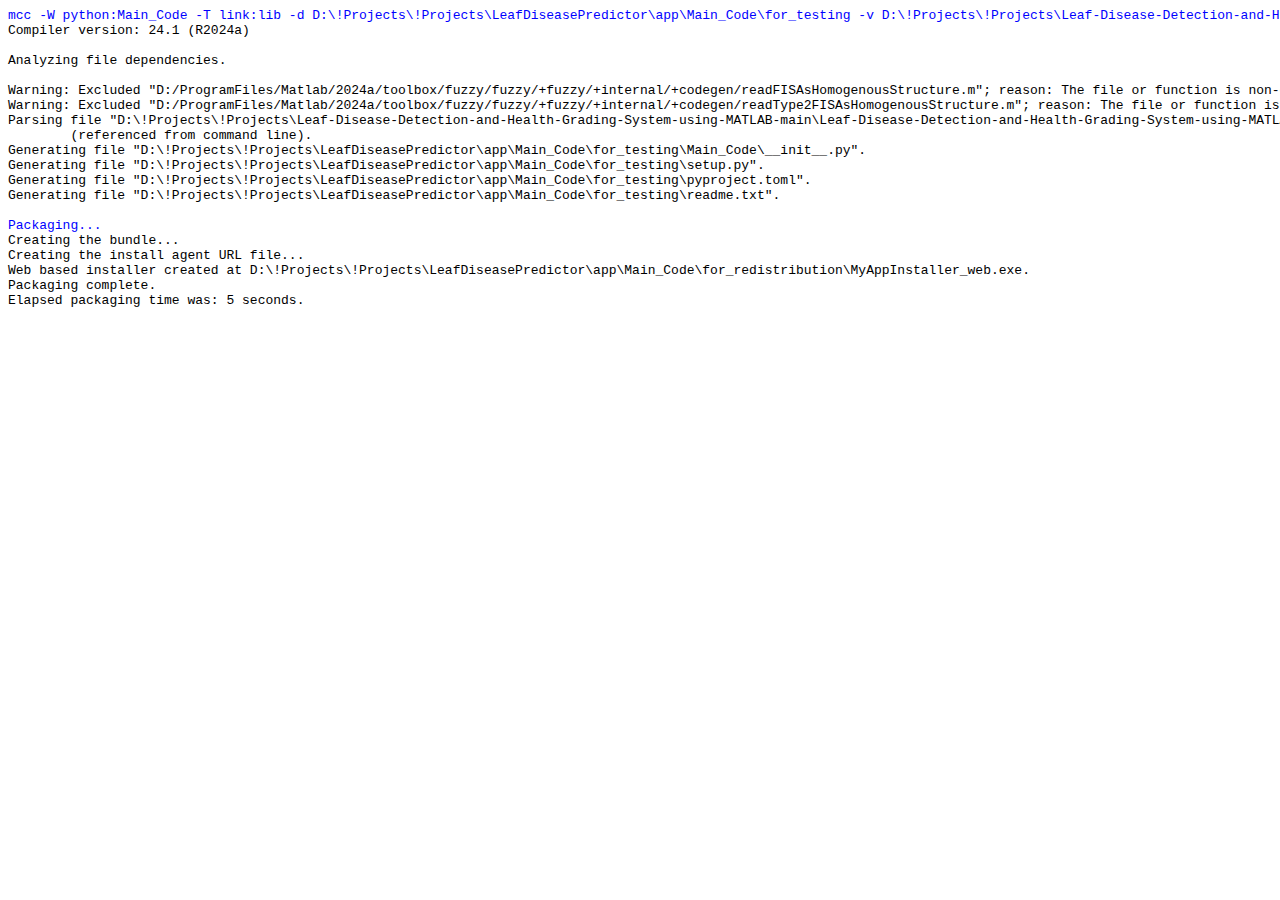
<file: app/Main_Code/PackagingLog.html>
<html><meta charset="UTF-8"><pre>
<font color=blue>mcc -W python:Main_Code -T link:lib -d D:\!Projects\!Projects\LeafDiseasePredictor\app\Main_Code\for_testing -v D:\!Projects\!Projects\Leaf-Disease-Detection-and-Health-Grading-System-using-MATLAB-main\Leaf-Disease-Detection-and-Health-Grading-System-using-MATLAB-main\Main_Code.m </font>
Compiler version: 24.1 (R2024a)

Analyzing file dependencies. 

Warning: Excluded "D:/ProgramFiles/Matlab/2024a/toolbox/fuzzy/fuzzy/+fuzzy/+internal/+codegen/readFISAsHomogenousStructure.m"; reason: The file or function is non-deployable and has been excluded from packaging. Either remove the file or function from your code, or use the MATLAB function "isdeployed" to ensure the function is not invoked in the deployed component. Then you can suppress this warning by using the %#exclude pragma.
Warning: Excluded "D:/ProgramFiles/Matlab/2024a/toolbox/fuzzy/fuzzy/+fuzzy/+internal/+codegen/readType2FISAsHomogenousStructure.m"; reason: The file or function is non-deployable and has been excluded from packaging. Either remove the file or function from your code, or use the MATLAB function "isdeployed" to ensure the function is not invoked in the deployed component. Then you can suppress this warning by using the %#exclude pragma.
Parsing file "D:\!Projects\!Projects\Leaf-Disease-Detection-and-Health-Grading-System-using-MATLAB-main\Leaf-Disease-Detection-and-Health-Grading-System-using-MATLAB-main\Main_Code.m"
	(referenced from command line).
Generating file "D:\!Projects\!Projects\LeafDiseasePredictor\app\Main_Code\for_testing\Main_Code\__init__.py".
Generating file "D:\!Projects\!Projects\LeafDiseasePredictor\app\Main_Code\for_testing\setup.py".
Generating file "D:\!Projects\!Projects\LeafDiseasePredictor\app\Main_Code\for_testing\pyproject.toml".
Generating file "D:\!Projects\!Projects\LeafDiseasePredictor\app\Main_Code\for_testing\readme.txt".

<font color=blue>Packaging...</font>
Creating the bundle...
Creating the install agent URL file...
Web based installer created at D:\!Projects\!Projects\LeafDiseasePredictor\app\Main_Code\for_redistribution\MyAppInstaller_web.exe.
Packaging complete.
Elapsed packaging time was: 5 seconds.
</pre></html>
</file>
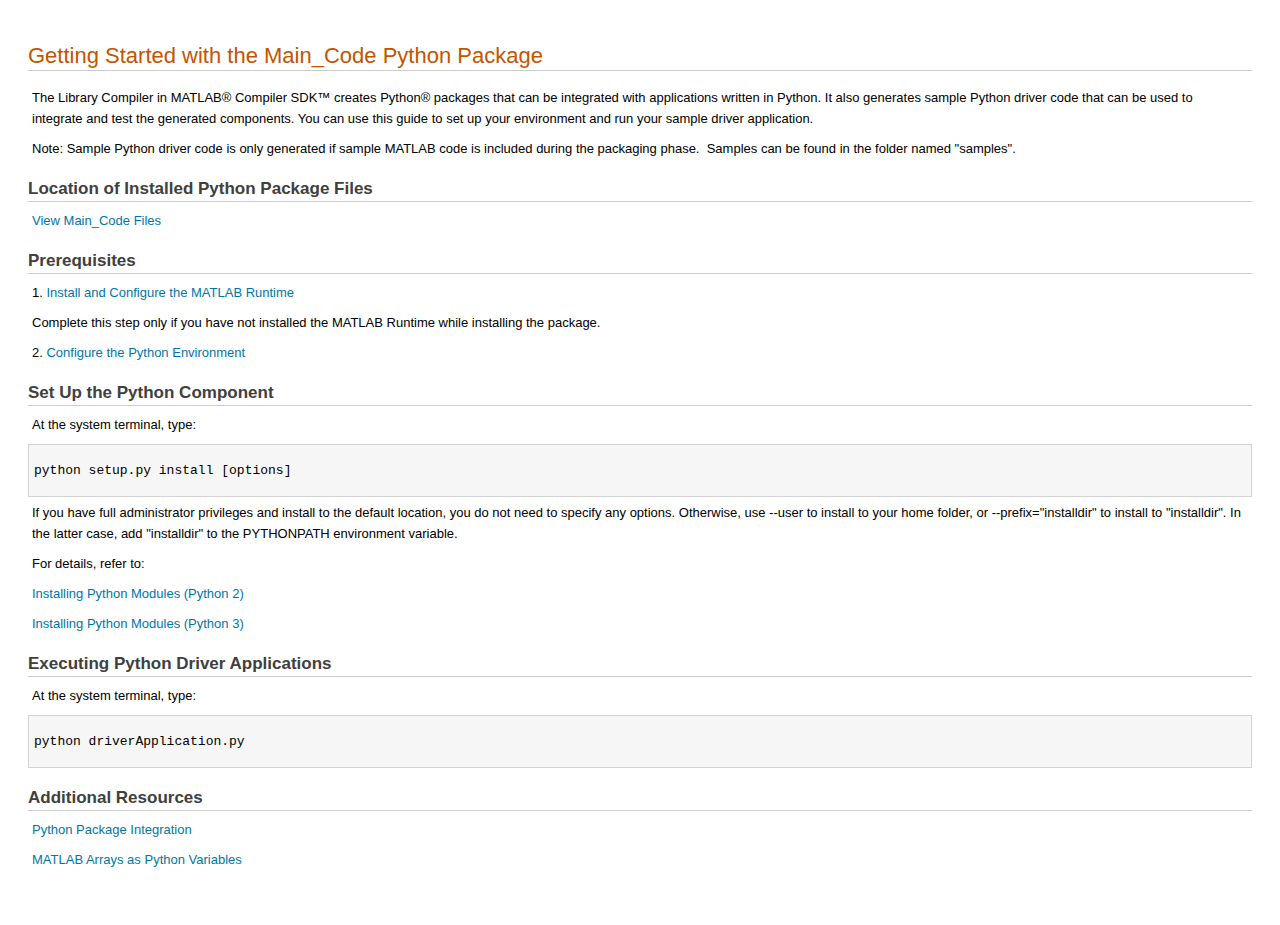
<file: app/Main_Code/for_redistribution_files_only/GettingStarted.html>
<!DOCTYPE html>
<html>
    <head>
        <title>Getting Started with the Main_Code Python Package</title>
        <style type="text/css">
            .rtcContent { padding: 20px; }
            .S0 {padding:0 61px 2px 0; margin-bottom: 16px; border-bottom: 1px solid #cbcbcb; background-position: right 6px; background-repeat: no-repeat; background-size: 58px; color: #c45400; font: normal normal 22px/1.136 Arial,Helvetica,sans-serif; }
            .S1 { margin: 2px 10px 9px 4px; padding: 0px; line-height: 21px; min-height: 0px; white-space: pre-wrap; color: rgb(0, 0, 0); font-family: Arial, Helvetica, sans-serif; font-style: normal; font-size: 13px; font-weight: normal; text-align: left;  }
            .S1 a { width: 100%; padding: 5px 0; color: #0076a8; text-decoration: none; text-indent: 10px; }
            .S1 a:hover { color: #0C54B6; text-decoration: underline; }
            .S2 {padding-top: 5px; margin-bottom: 8px; color: #404040; font: normal bold 17px/1.35 Arial, Helvetica, sans-serif; border-bottom: 1px solid #ccc;}
            .code {padding: 5px; margin: 0 0 5px; border: 1px solid #d3d3d3; background: #f6f6f6;}
        </style>
    </head>
    <body>
        <div class = rtcContent>
            <h1  class = 'S0'><span>Getting Started with the Main_Code Python Package</span></h1>
                <div  class = 'S1'><span>The Library Compiler in MATLAB&reg; Compiler SDK&trade; creates Python&reg; packages that can be integrated with applications written in Python. It also generates sample Python driver code that can be used to integrate and test the generated components. You can use this guide to set up your environment and run your sample driver application.</span></div>
                <div  class = 'S1'><span>Note: Sample Python driver code is only generated if sample MATLAB code is included during the packaging phase.  Samples can be found in the folder named "samples".</span></div>
                <div  class = 'S1'><span></span></div>
            <h2  class = 'S2'><span>Location of Installed Python Package Files</span></h2>
                <div  class = 'S1'><span><a href=".">View Main_Code Files</a></span></div>
                <div  class = 'S1'><span></span></div>
                <div  class = 'S1'><span></span></div>
            <h2  class = 'S2'><span>Prerequisites</span></h2>
                <div  class = 'S1'><span>1. <a href="https://www.mathworks.com/help/compiler/install-the-matlab-runtime.html">Install and Configure the MATLAB Runtime</a></span></div>
                <div class ='S1'><span>Complete this step only if you have not installed the MATLAB Runtime while installing the package. </span></div>
                <div  class = 'S1'><span>2. <a href="https://www.mathworks.com/help/compiler_sdk/python/python-requirements.html">Configure the Python Environment</a></span></div>
                <div  class = 'S1'><span></span></div>
            <h2  class = 'S2'><span>Set Up the Python Component</span></h2>
                <div  class = 'S1'><span>At the system terminal, type:</span></div>
                <div  class = 'code'><pre>python setup.py install [options]</pre></div>
                <div  class = 'S1'><span>If you have full administrator privileges and install to the default location, you do not need to specify any options. Otherwise, use --user to install to your home folder, or --prefix="installdir" to install to "installdir". In the latter case, add "installdir" to the PYTHONPATH environment variable.</span></div>
                <div  class = 'S1'><span>For details, refer to:</span></div>
                <div  class = 'S1'><span><a href="https://docs.python.org/2/install/index.html">Installing Python Modules (Python 2)</a></span></div>
                <div  class = 'S1'><span><a href="https://docs.python.org/3.7/installing/index.html">Installing Python Modules (Python 3)</a></span></div>
                <div  class = 'S1'><span></span></div>
            <h2  class = 'S2'><span>Executing Python Driver Applications</span></h2>
                <div  class = 'S1'><span>At the system terminal, type:</span></div>
                <div  class = 'code'><pre>python driverApplication.py</pre></div>
                <div  class = 'S1'><span></span></div>
                <div  class = 'S1'><span></span></div>
            <h2  class = 'S2'><span>Additional Resources</span></h2>
                <div  class = 'S1'><span><a href="https://www.mathworks.com/help/compiler_sdk/python_packages.html">Python Package Integration</a></span></div>
                <div  class = 'S1'><span></span></div>
                <div  class = 'S1'><span><a href="https://www.mathworks.com/help/compiler_sdk/python/matlab-arrays-as-python-variables.html">MATLAB Arrays as Python Variables</a></span></div>
                <div  class = 'S1'><span></span></div>
        </div>
        <br>
    </body>
</html>
</file>
